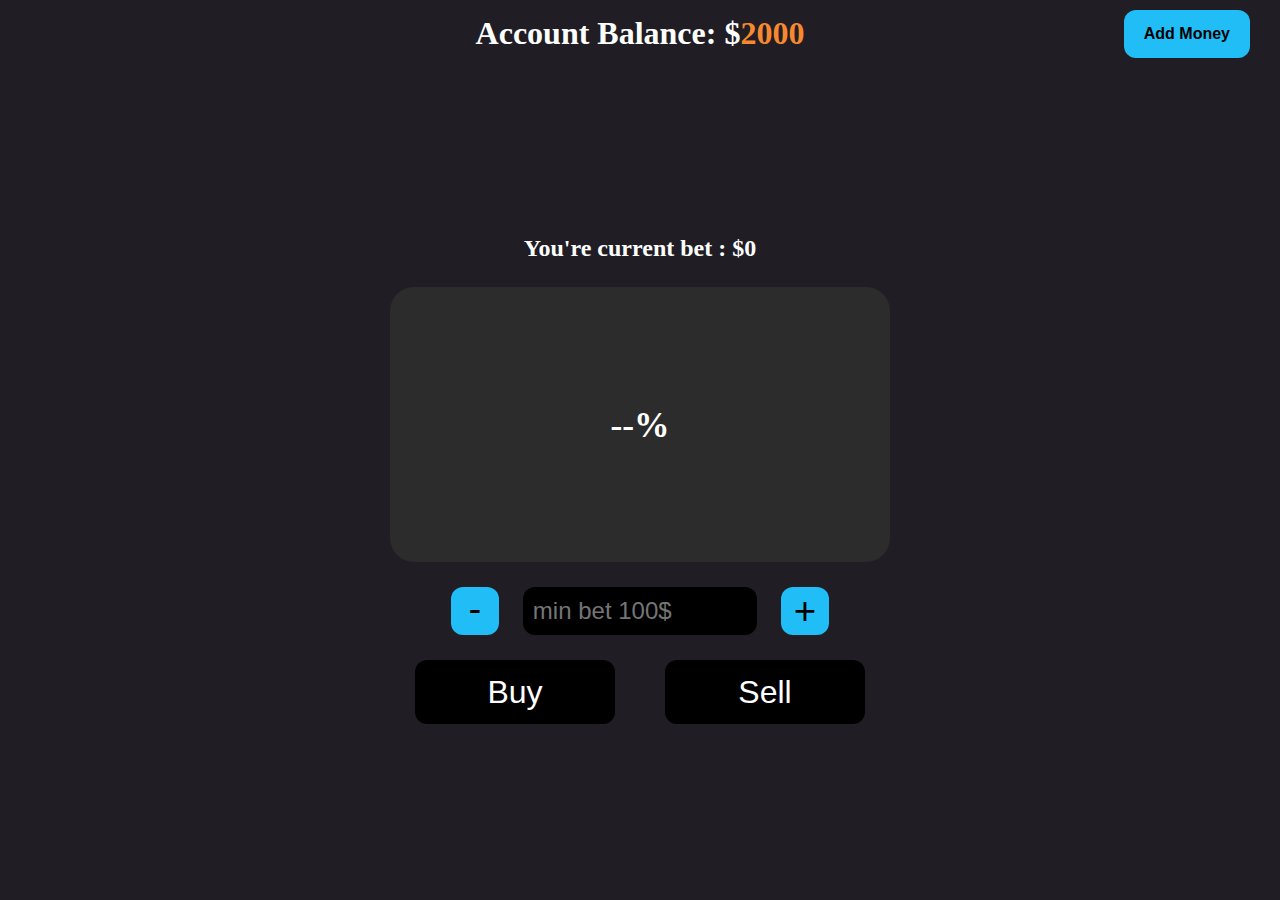
<file: index.html>
<!DOCTYPE html>
<html lang="en">
    <head>
        <meta charset="UTF-8" />
        <meta name="viewport" content="width=device-width, initial-scale=1.0" />
        <title>Trading</title>
        <link rel="stylesheet" href="style.css" />
    </head>
    <body>
        <header>
            <h1 class="account">
                Account Balance: $<span class="balance">0</span>
            </h1>
            <button class="moneyAddBtn">Add Money</button>
        </header>
        <main>
            <div class="notification">
                <h1 class="resultNotif"><span>$</span>0</h1>
            </div>
            <section class="investisment">
                <h2 class="accountTitle">
                    You're current bet : $<span class="currentBet">0</span>
                </h2>
                <div class="randomPctScreen">
                    <h3 class="randomNumber">--<span>%</span></h3>
                </div>
                <div class="inputBet">
                    <button class="less">-</button>
                    <input
                        class="inputMise"
                        type="number"
                        maxlength="8"
                        placeholder="min bet 100$" />
                    <button class="more">+</button>
                </div>
                <div class="betOption">
                    <button class="buy">Buy</button>
                    <button class="sell">Sell</button>
                </div>
            </section>
        </main>
        <div class="addMoneyWindow hidden">
            <input
                class="inputAddMoney"
                type="number"
                placeholder="Amount to add" />
            <button class="addBtn">Add</button>
            <button class="closeBtn">Close</button>
        </div>

        <div class="maxAddMoney hidden">Limite: <span>15000</span></div>

        <script type="module" src="script.js" defer></script>
    </body>
</html>
</file>
<file: style.css>
*,
::after,
::before {
    margin: 0;
    padding: 0;
    box-sizing: border-box;
}

body {
    background-color: rgb(32, 29, 37);
    min-width: 100vw;
    min-height: 100vh;
}

header {
    display: flex;
    justify-content: center;
    align-items: center;
    color: white;
    padding: 15px;
}

.balance {
    color: rgb(246, 136, 47);
}

.accountTitle {
    margin-top: 15px;
}

.moneyAddBtn {
    position: absolute;
    right: 0;
    margin-right: 30px;
    padding: 15px 20px;
    font-size: 1rem;
    font-weight: 700;
    border: none;
    border-radius: 12px;
    color: black;
    background-color: rgb(33, 189, 246);
}

main {
    display: flex;
    justify-content: center;
    align-items: center;
    min-width: 100vw;
    min-height: 90vh;
}

/* Notification Styles */
.notification {
    position: absolute;
    display: flex;
    justify-content: center;
    align-items: center;
    width: fit-content;
    height: fit-content;
    padding: 10px 50px;
    border: none;
    border-radius: 14px;
    background-color: white;
    top: 8%;
    opacity: 0;
    transition: opacity 0.3s ease-in-out, transform 0.3s ease-in-out;
    transform: translateY(-20px);
}

.notification.show {
    opacity: 1;
    transform: translateY(0);
}

.notification.hide {
    opacity: 0;
    transform: translateY(-20px);
}

.resultNotif {
    font-size: 1.5rem;
    color: black;
}

.notification.success {
    background-color: rgb(33, 189, 123); /* Vert pour un gain */
    color: white;
}

.notification.error {
    background-color: rgb(189, 33, 33); /* Rouge pour une perte */
    color: white;
}

.investisment {
    display: flex;
    justify-content: center;
    align-items: center;
    flex-direction: column;
    row-gap: 25px;
    color: white;
}

.randomPctScreen {
    display: flex;
    justify-content: center;
    align-items: center;
    background-color: rgb(44, 44, 44);
    width: 500px;
    height: 275px;
    border: none;
    border-radius: 24px;
    font-size: 1.9rem;
    color: white;
}

.inputBet {
    display: flex;
    justify-content: space-evenly;
    min-width: 85%;
}

.less,
.more {
    display: flex;
    justify-content: center;
    align-items: center;
    width: 48px;
    height: 48px;
    padding: 15px;
    column-gap: 20px;
    border: none;
    border-radius: 12px;
    font-size: 2.4rem;
    background-color: rgb(33, 189, 246);
    cursor: pointer;
}

.less {
    padding-bottom: 20px;
}

.inputMise {
    width: 55%;
    height: auto;
    font-size: 1.5rem;
    color: white;
    background-color: black;
    border: none;
    border-radius: 12px;
    padding: 0 10px;
}

.betOption {
    display: flex;
    justify-content: space-around;
    width: 100%;
}

.buy,
.sell {
    width: 40%;
    height: 64px;
    font-size: 2rem;
    background-color: black;
    border: none;
    border-radius: 12px;
    color: white;
    transition: ease-in-out 0.11s;
    cursor: pointer;
}

.buy:hover {
    background-color: green;
}

.sell:hover {
    background-color: rgb(152, 25, 25);
}

.hidden {
    display: none;
}
</file>
